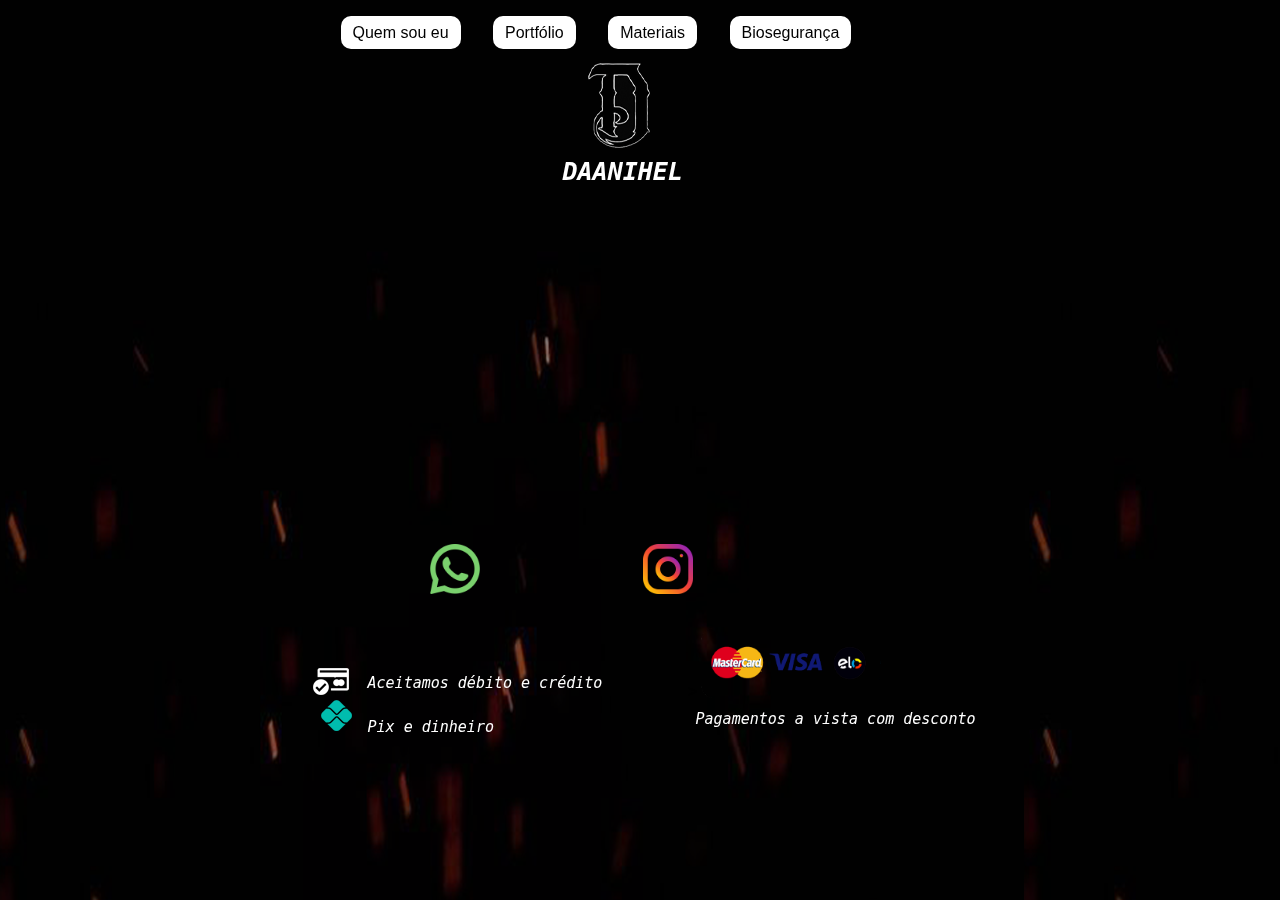
<file: index.html>
<!DOCTYPE html>
<html lang="pt-br">
<head>
    <meta charset="UTF-8">
    <meta http-equiv="X-UA-Compatible" content="IE=edge">
    <meta name="viewport" content="width=device-width, initial-scale=1.0"> 
    <link rel="stylesheet" href="style.css">
    <title>Daanihel</title>
</head>
<body>
    <!-- começo do cabeçalho-->
    <header class="menu-principal">
    <nav class="menu">
        <ul>
            <li><a href="qumsoueu.html" class="ativo" target="_blank">Quem sou eu</a></li>
            <li><a href="portfolio.html" class="ativo" target="_blank">Portfólio</a></li>
            <li><a href="materiais.html" class="ativo" target="_blank">Materiais</a></li>
            <li><a href="bioseguranca.html" class="ativo" target="_blank">Biosegurança</a></li>
        </ul>
<div class="logo">
<img src="/imagens/logo.png">
</div>
<div>
<h2>DAANIHEL</h2>
<iframe  src="https://www.google.com/maps/embed?pb=!1m18!1m12!1m3!1d3679.1138447947537!2d-47.41020868523575!3d-22.761155985086063!2m3!1f0!2f0!3f0!3m2!1i1024!2i768!4f13.1!3m3!1m2!1s0x94c89c3364ae418d%3A0x53e33c811ebf1229!2sR.%20Argentina%2C%20378%20-%20Jardim%20Belo%20Horizonte%2C%20Santa%20B%C3%A1rbara%20d&#39;Oeste%20-%20SP%2C%2013450-181!5e0!3m2!1spt-BR!2sbr!4v1674491439539!5m2!1spt-BR!2sbr" width="280" height="280" style="border: 10px;" allowfullscreen="" loading="lazy" referrerpolicy="no-referrer-when-downgrade"></iframe>
</div>
<div class="redes-sociais">
<ul>
    <li>
    <a href="https://api.whatsapp.com/send?phone=5519994412860&fbclid=PAAaZhRJT6BwdZ5bT99kfirR_0fhjNH9xlZMsoIGKzUdw3mrQseFQLCteY6Jk" target="_blank">
      <img src="/imagens/zap.png" width="50px" alt="logo whatsapp">
    </a></li>

    <li>
    <a href="https://www.instagram.com/daanihell.ttt/" target="_blank">
      <img src="/imagens/insta.png" width="50px" alt="logo instagram">
    </a></li>
</ul>
</div>
<div class="pagamentos">
<ul>
    <li>
        <img src="/imagens/cartao.png" alt="logo cartao">
        <p>Aceitamos débito e crédito</p>
        <img class="pixx" src="/imagens/pix.png" alt="logo pix">
        <p>Pix e dinheiro</p> </li>
    </ul>
</div>
<div class="marcas">
    <ul>
    <li>>
        <img src="/imagens/marca-cartao.png" width="180px" alt="marcas cartao">
        <p>Pagamentos a vista com desconto</p>
     </li>
    </ul>
   </div>

</ul>
</header> 
<!-- Fim do cabeçalho-->

<!--começo da minha hsitoria

<main class="historia">
<div class="grid-container">
    <div class="grid-item">
      <img src="/imagens/IMG-20221116-WA0033.jpg" width="180px" alt="image">
    </div>
    <div class="grid-item">
      <p class="text">Acabei entrando na tattoo por conta da epoca de escola, 
        que desenhava em todo mundo de canetinha 
        e tudo que precisava de desenho sempre ficou 
       por minha conta, até que quando pude procurei 
        alguns amigos e tatuadores pra me ajudarem 
       a começar na área, hoje fazem 2 anos que tatuo, 
        comecei por hobby e consequentemente 
       hoje é de onde vem minha maior renda.</p>
    </div>
  </div>
</main>-->
<!-- fim da minha historia--> 

<!-- começo portfolios
    <main class="css123">
         <h1>Portfolios</h1>
<div class="container">
  <button class="arrow-left control" aria-label="Previous image">◀</button>
  <button class="arrow-right control" aria-label="Next Image">▶</button>
  <div class="gallery-wrapper">
    <div class="gallery">
      <img src="/imagens/IMG-20221116-WA0033.jpg" alt="Tatto" class="item current-item">
      <img src="/imagens/IMG-20221116-WA0034.jpg" alt="Tatto" class="item current-item">
      <img src="/imagens/IMG-20221116-WA0035.jpg" alt="Tatto" class="item current-item">
      <img src="/imagens/IMG-20221116-WA0036.jpg" alt="Tatto" class="item current-item">
      <img src="/imagens/IMG-20221116-WA0037.jpg" alt="Tatto" class="item current-item">
      <img src="/imagens/IMG-20221116-WA0043.jpg" alt="Tatto" class="item current-item">
      <img src="/imagens/IMG-20221116-WA0044.jpg" alt="Tatto" class="item current-item">
      <img src="/imagens/IMG-20221116-WA0045.jpg" alt="Tatto" class="item current-item">
      <img src="/imagens/IMG-20221116-WA0046.jpg" alt="Tatto" class="item current-item">
      <img src="/imagens/IMG-20221116-WA0047.jpg" alt="Tatto" class="item current-item">
      <img src="/imagens/IMG-20221116-WA0048.jpg" alt="Tatto" class="item current-item">
      <img src="/imagens/IMG-20221116-WA0049.jpg" alt="Tatto" class="item current-item">
      <img src="/imagens/IMG-20221116-WA0050.jpg" alt="Tatto" class="item current-item">
    </div>
  </div>
</div>
<script src="app.js"></script>
</main> -->
<!--fim portfolios-->
</body>
</html>

<!--
  1- Definição do escopo de seu projeto?
   R: houve a finalização da primeira página do site, ja as outras ainda estão em andamento

  2- Como está o andamento do seu projeeto?
  R: finalizamos a primeira parte e estamos começando a editar a segunda parte faltando pouco para sua finalização, pretendemos dar inicio na terceira em breve

  3- Definição das "atividades" como é que estão?
  R: Teve inicio durante as aulas demos continuedade em casa e durante as aulas fazemos alguns ajustes

 4- Prazo e cronograma das atividades?
 R: Não temos um prazo definido mas está tudo correndo como planejado
-->
</file>
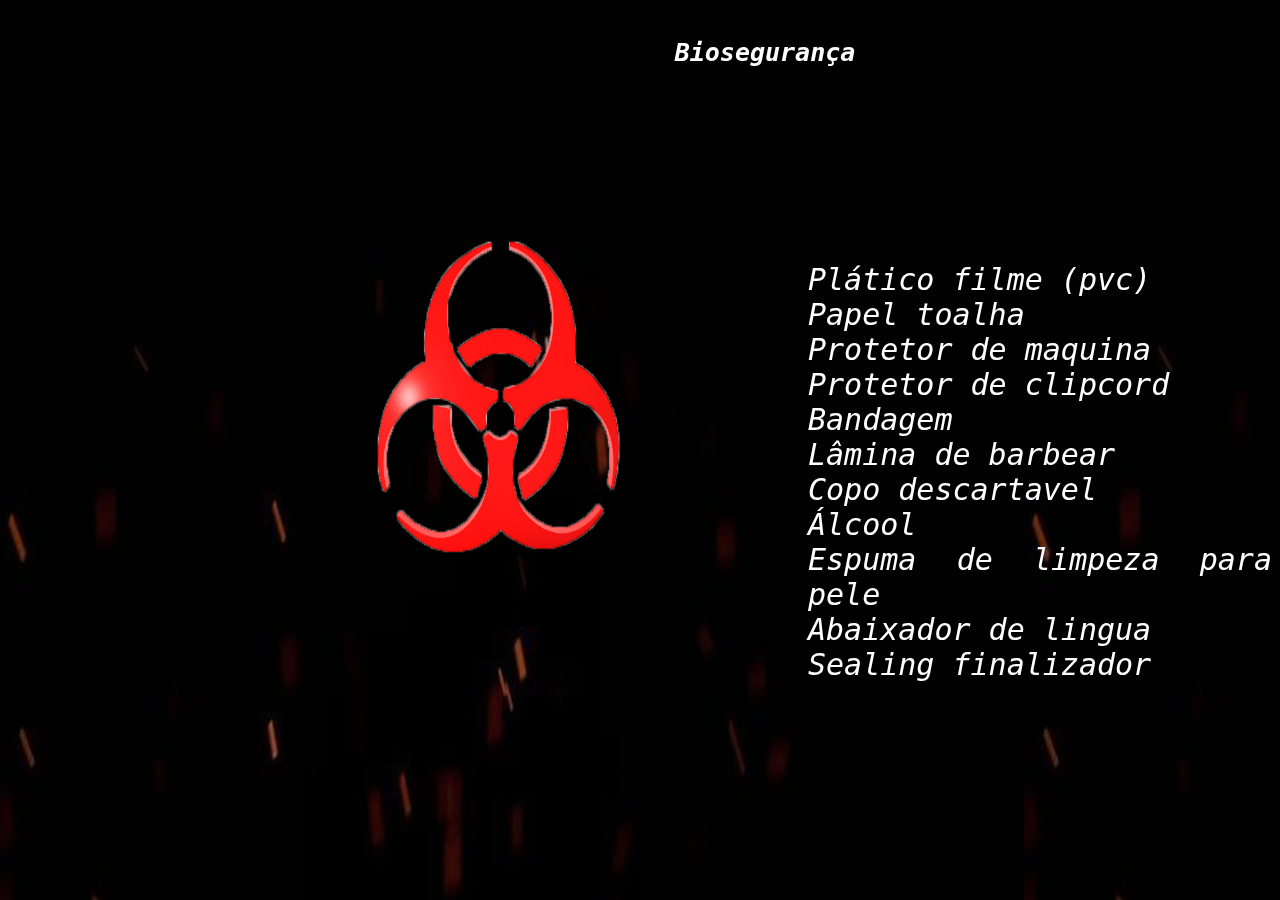
<file: bioseguranca.html>
<!DOCTYPE html>
<html lang="pt-br">
<head>
    <meta charset="UTF-8">
    <meta http-equiv="X-UA-Compatible" content="IE=edge">
    <meta name="viewport" content="width=device-width, initial-scale=1.0"> 
    <link rel="stylesheet" href="style.css">
    <title>Biosegurança</title>
</head>
<body>
    <main class="materiais">
        <div class="grid-container2">
          <div class="titulo2">
            <h2>Biosegurança</h2>
          </div>
            <div id="luva-img">
              <img src="/imagens/biosseguranca.png" width="400px" height="400px" alt="image">
            </div>
            <div>
             <ul> 
                <li class="lista">
                <p class="text2">Plático filme (pvc) <br>
                    Papel toalha<br>
                    Protetor de maquina<br>
                    Protetor de clipcord<br>
                    Bandagem<br>
                    Lâmina de barbear<br>
                    Copo descartavel<br>
                    Álcool<br>
                    Espuma de limpeza para pele<br>
                    Abaixador de lingua<br>
                    Sealing finalizador<br>
                 </li>
            </ul>
            </div>
          </div>
        </main>
</file>
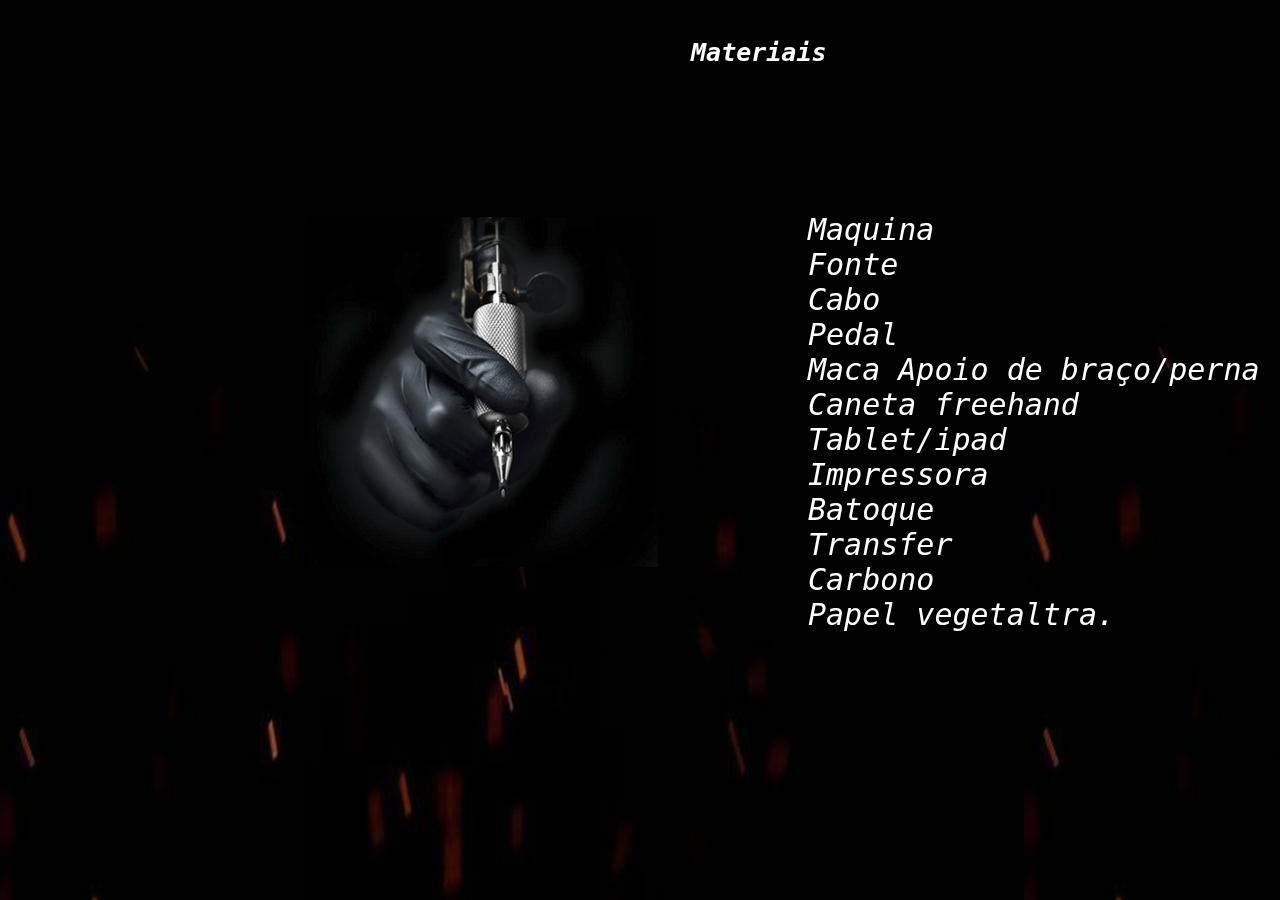
<file: materiais.html>
<!DOCTYPE html>
<html lang="pt-br">
<head>
    <meta charset="UTF-8">
    <meta http-equiv="X-UA-Compatible" content="IE=edge">
    <meta name="viewport" content="width=device-width, initial-scale=1.0"> 
    <link rel="stylesheet" href="style.css">
    <title>Materiais</title>
</head>

<main class="materiais">
    <div class="grid-container2">
      <div class="titulo2">
        <h2>Materiais</h2>
      </div>
        <div id="luva-img">
          <img src="/imagens/luva.png" width="350px" height="350px" alt="image">
        </div>
        <div>
         <ul> 
            <li class="lista">
            <p class="text2">Maquina<br>
                          Fonte <br>
                          Cabo<br>
                          Pedal <br>
                          Maca Apoio de braço/perna <br>
                          Caneta freehand<br>
                          Tablet/ipad<br>
                          Impressora<br>
                          Batoque<br>
                          Transfer<br>
                          Carbono <br>
                          Papel vegetaltra.</p>
             </li>
        </ul>
        </div>
      </div>
    </main>
</file>
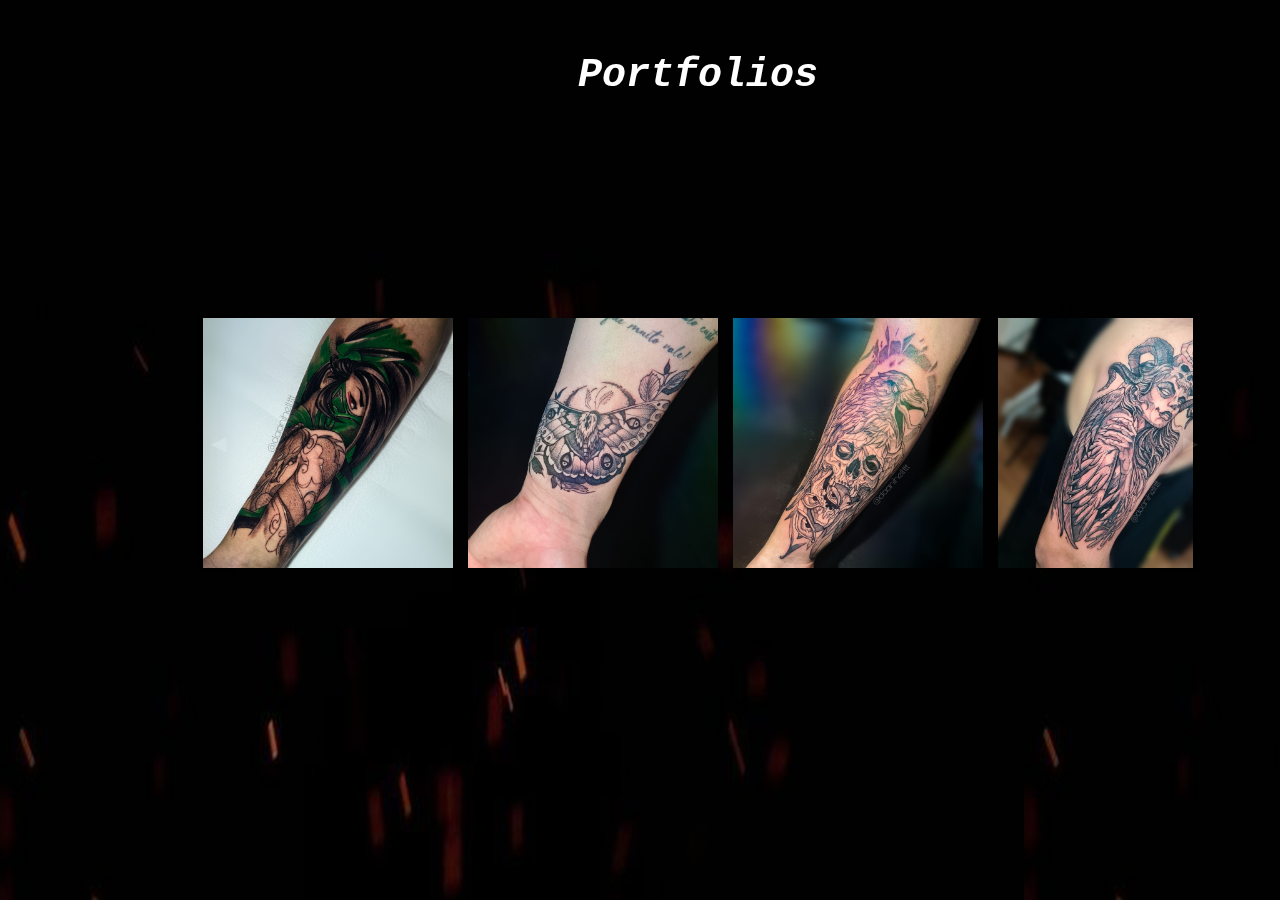
<file: portfolio.html>
<!DOCTYPE html>
<html lang="pt-br">
<head>
    <meta charset="UTF-8">
    <meta http-equiv="X-UA-Compatible" content="IE=edge">
    <meta name="viewport" content="width=device-width, initial-scale=1.0"> 
    <link rel="stylesheet" href="style.css">
    <title>Portfolios</title>
</head>
<body>
    <!-- começo portfolios-->
    <main>
         <h2 id="titulo">Portfolios</h2>
<div class="container">
  <button class="arrow-left control" aria-label="Previous image">◀</button>
  <button class="arrow-right control" aria-label="Next Image">▶</button>
  <div class="gallery-wrapper">
    <div class="gallery">
      <img src="/imagens/IMG-20221116-WA0033.jpg" alt="Tatto" class="item current-item">
      <img src="/imagens/IMG-20221116-WA0034.jpg" alt="Tatto" class="item current-item">
      <img src="/imagens/IMG-20221116-WA0035.jpg" alt="Tatto" class="item current-item">
      <img src="/imagens/IMG-20221116-WA0036.jpg" alt="Tatto" class="item current-item">
      <img src="/imagens/IMG-20221116-WA0037.jpg" alt="Tatto" class="item current-item">
      <img src="/imagens/IMG-20221116-WA0043.jpg" alt="Tatto" class="item current-item">
      <img src="/imagens/IMG-20221116-WA0044.jpg" alt="Tatto" class="item current-item">
      <img src="/imagens/IMG-20221116-WA0045.jpg" alt="Tatto" class="item current-item">
      <img src="/imagens/IMG-20221116-WA0046.jpg" alt="Tatto" class="item current-item">
      <img src="/imagens/IMG-20221116-WA0047.jpg" alt="Tatto" class="item current-item">
      <img src="/imagens/IMG-20221116-WA0048.jpg" alt="Tatto" class="item current-item">
      <img src="/imagens/IMG-20221116-WA0049.jpg" alt="Tatto" class="item current-item">
      <img src="/imagens/IMG-20221116-WA0050.jpg" alt="Tatto" class="item current-item">
    </div>
  </div>
</div>
<script src="app.js"></script>
</main> -->
<!--fim portfolios

</body>
</html>
</file>
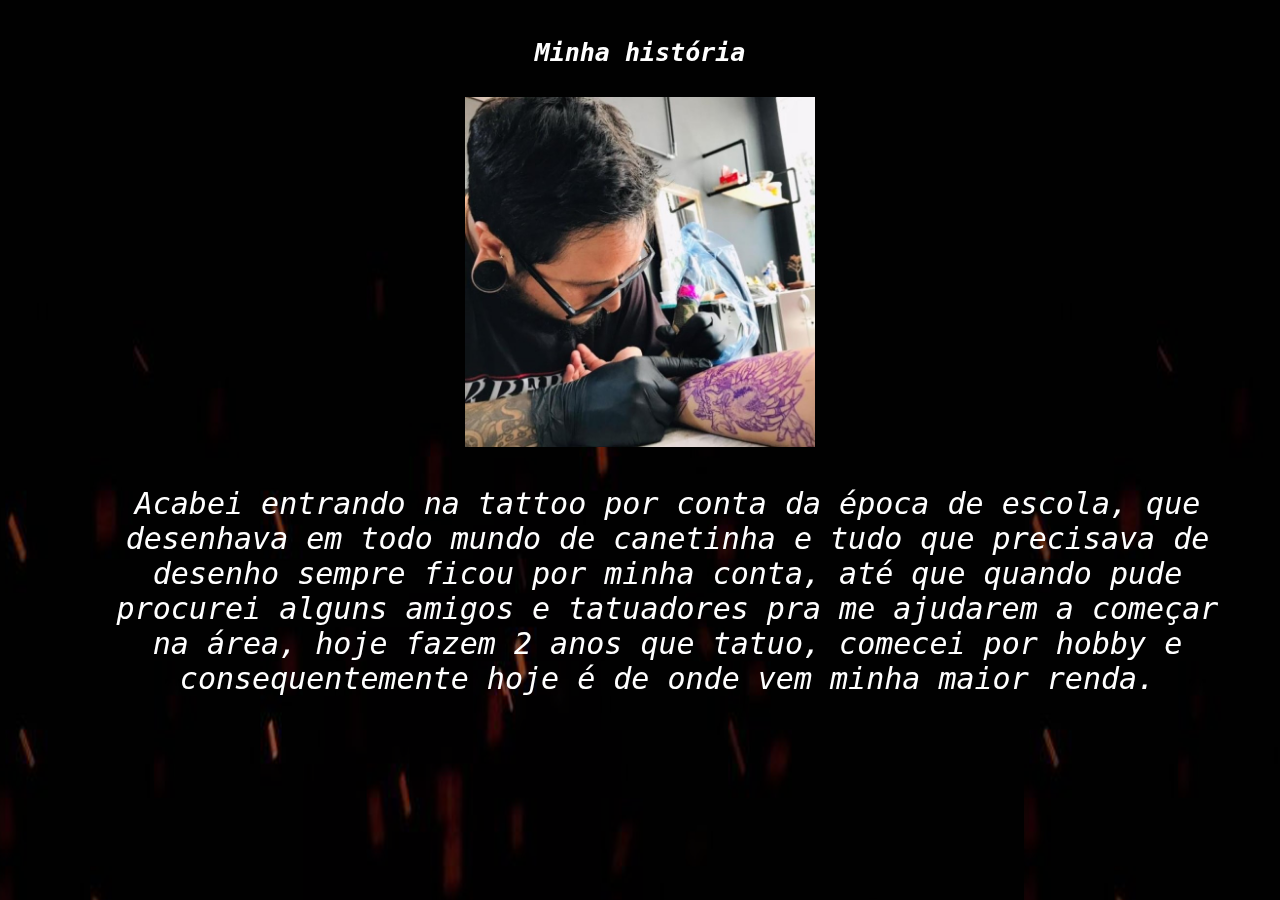
<file: qumsoueu.html>
<!DOCTYPE html>
<html lang="pt-br">
<head>
    <meta charset="UTF-8">
    <meta http-equiv="X-UA-Compatible" content="IE=edge">
    <meta name="viewport" content="width=device-width, initial-scale=1.0"> 
    <link rel="stylesheet" href="style.css">
    <title>Minha historia</title>
</head>

<main class="historia">
    <div class="grid-container">
      <div class="titulo">
        <h2>Minha história</h2>
      </div>
        <div class="grid-item">
          <img src="/imagens/foto69.jpg" width="350px" height="350px" alt="image">
        </div>
        <div class="grid-item">
          <p class="text">Acabei entrando na tattoo por conta da época de escola,
            que desenhava em todo mundo de canetinha 
            e tudo que precisava de desenho sempre ficou 
           por minha conta, até que quando pude procurei 
            alguns amigos e tatuadores pra me ajudarem 
           a começar na área, hoje fazem 2 anos que tatuo, 
            comecei por hobby e consequentemente 
           hoje é de onde vem minha maior renda.</p>
        </div>
      </div>
    </main>
</file>
<file: style.css>
*{
    margin: 2;
    padding: 0;
    box-sizing: border-box;
    font-family: Arial, Helvetica, sans-serif;
}
body{
    display: flex;
    background-image: url(/imagens/fundopj.png);
    position:fixed;
}

/* começo do cabecalho*/
.logo{
    margin: 5px;
    padding-left: 270px;
}
a{
    text-decoration: none;
}
header{
    display: flex;
    width: 100%;
     height: 100vh;
     background-position:top;
     background-size:cover;}
.menu{
        margin: auto;
        position: fixed;
        width: 100%;
        display:grid;
        align-items: center;
        justify-content: space-around;
}
.menu ul li{
    display: inline-block;
    margin-left: 25px;
}
.menu .ativo, nav .menu a:hover{
    color: black;
    background-color: white;
}
.menu a{
        color: white;
        margin-left: 3px;
        padding: 8px 12px;
        border-radius: 10px;
        transition: 200ms;
}
h2{
    margin: auto;
    color: white;
    padding-left: 250px;
    font-family:monospace;
    font-style: italic;
    font-size: 25px;
}   
.redes-sociais ul li{
    display: flex;
    display: inline-flex;
    padding: 30px;
    margin-left: 72px;
    margin: 100;
}

.pagamentos img{
    margin: auto;
    display: flex;
    display: inline-flex;
}
p{
    margin: auto;
    margin-left: 55px;
    margin-top:-25px;
    color: white;
    font-family:monospace;
    font-style: italic;
    font-size: 15px;
}
.pagamentos ul li{
    margin: auto;

}
.pixx{
    padding: 8px;
}
.cartao p{
    margin: 8px;
}
.marcas{
    display: flex;
    margin-left: 350px;
    margin-top: -140px;
}
.marcas p {
    margin: 8px;
}
iframe{
  margin-left: 170px;
  margin-top: 20px;
}

/*fim do cabeçalho*/

/* começo minha historia*/
.historia{
    display:flex;
    flex-direction:column-reverse;
}
.titulo{
  text-align: center;
  margin-right: 250px;
  margin-top: 30px;
  font-family: monospace;
}

.grid-container {
    display: grid;
    grid-template-columns: repeat(2, -1fr);
  }
  .grid-item {
    padding: 30px;
    margin: auto;
  }
  .text{
    text-align:center;
    font-size: 30px;
  }
  /*fim da minha historia*/
h1{
    margin: auto;
    margin-left: 55px;
    margin-top:-25px;
    color: white;
    font-family:monospace;
    font-style: italic;
    font-size: 15px;
}

carrosel
.port{
    display:flex;
    flex-direction:column-reverse;
    margin-left: 520px;
}
 #titulo{
  margin:20px;
  padding:25px;
  text-align: center;
  font-family: monospace;
  font-style: italic;
  font-size: 40px;
  
 }
  .container {
    position: relative;
    padding: 5px;
    max-width:1000px;
    margin:190px;
    
}
  
  .gallery-wrapper {
    overflow-x: auto;
  }
  
  .arrow-left,
  .arrow-right {
    position: absolute;
    top: 0;
    left: 0;
    right: auto;
    bottom: 0;
    font-size: 20px;
    line-height: 250px;
    width: 40px;
    color: #fff;
    transition: all 600ms ease-in-out;
    background: linear-gradient(to left, transparent 0%, black 200%);
    opacity: 0.1;
    cursor: pointer;
    border: none;
  }
  
  .arrow-left:hover,
  .arrow-right:hover {
    opacity: 1;
  }
  
  .arrow-right {
    right: 0;
    left: auto;
    text-align: right;
    background: linear-gradient(to right, transparent 0%, black 200%);
  }
  
  .gallery {
    display: flex;
    flex-flow: row nowrap;
    gap: 15px;
  }
  
  .item {
    width: 250px;
    height: 250px;
    flex-shrink: 0;
    transition: all 600ms ease-in-out;
    opacity: 0.5;
  }
  
  .current-item {
    opacity: 1;
  }
  .gallery-wrapper::-webkit-scrollbar {
    display: none;
  }
  .gallery-wrapper {
    -ms-overflow-style: none; 
    scrollbar-width: none; 
  }

  /*fim do carrosel*/

  /*começo de materiais*/
  .materiais{
    display:flex;
    flex-direction:column-reverse;
}
.titulo2{
  text-align: center;
    margin-top: 30px;
  font-family: monospace;
}

.grid-container2 {
    display: grid;
    grid-template-columns: repeat(2, -1fr);
  }
  .text2{
    text-align:justify;
    font-size: 30px;
    margin-left: 800px;
    margin-top: -525px;  
  }
#luva-img{
  margin-left: 150px;
  padding: 150px;
}
 /* começo biosegurança*/
.materiais{
    display:flex;
    flex-direction:column-reverse;
}
.titulo2{
  text-align: center;
    margin-top: 30px;
  font-family: monospace;
}

.grid-container2 {
    display: grid;
    grid-template-columns: repeat(2, -1fr);
  }
  .text2{
    text-align:justify;
    font-size: 30px;
    margin-left: 800px;
    margin-top: -525px;  
  }
#luva-img{
  margin-left: 150px;
  padding: 150px;
}
</file>
